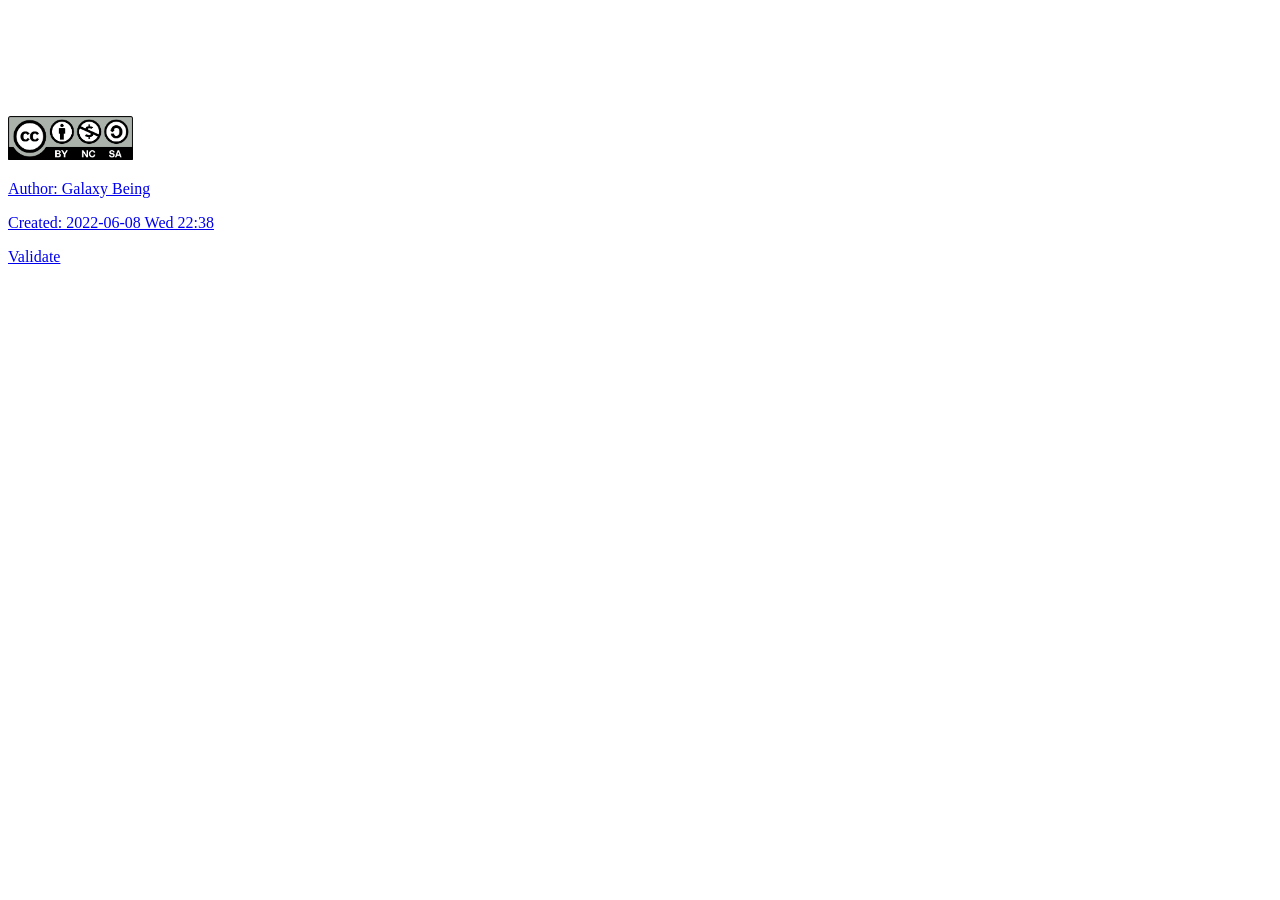
<file: footer.html>
<?xml version="1.0" encoding="utf-8"?>
<!DOCTYPE html PUBLIC "-//W3C//DTD XHTML 1.0 Strict//EN"
"http://www.w3.org/TR/xhtml1/DTD/xhtml1-strict.dtd">
<html xmlns="http://www.w3.org/1999/xhtml" lang="en" xml:lang="en">
<head>
<!-- 2022-06-08 Wed 22:38 -->
<meta http-equiv="Content-Type" content="text/html;charset=utf-8" />
<meta name="viewport" content="width=device-width, initial-scale=1" />
<title>&lrm;</title>
<meta name="author" content="Galaxy Being" />
<meta name="generator" content="Org Mode" />
</head>
<body>
<div id="content" class="content">
<p>
<a href="https://creativecommons.org/licenses/by-nc-sa/4.0/" target="_blank"><img src="./images/by-nc-sa.png" width="125px" style="padding: 100px 0px 0px 0px" alt="License-disense"</a>
</p>
</div>
<div id="postamble" class="status">
<p class="author">Author: Galaxy Being</p>
<p class="date">Created: 2022-06-08 Wed 22:38</p>
<p class="validation"><a href="https://validator.w3.org/check?uri=referer">Validate</a></p>
</div>
</body>
</html>
</file>
